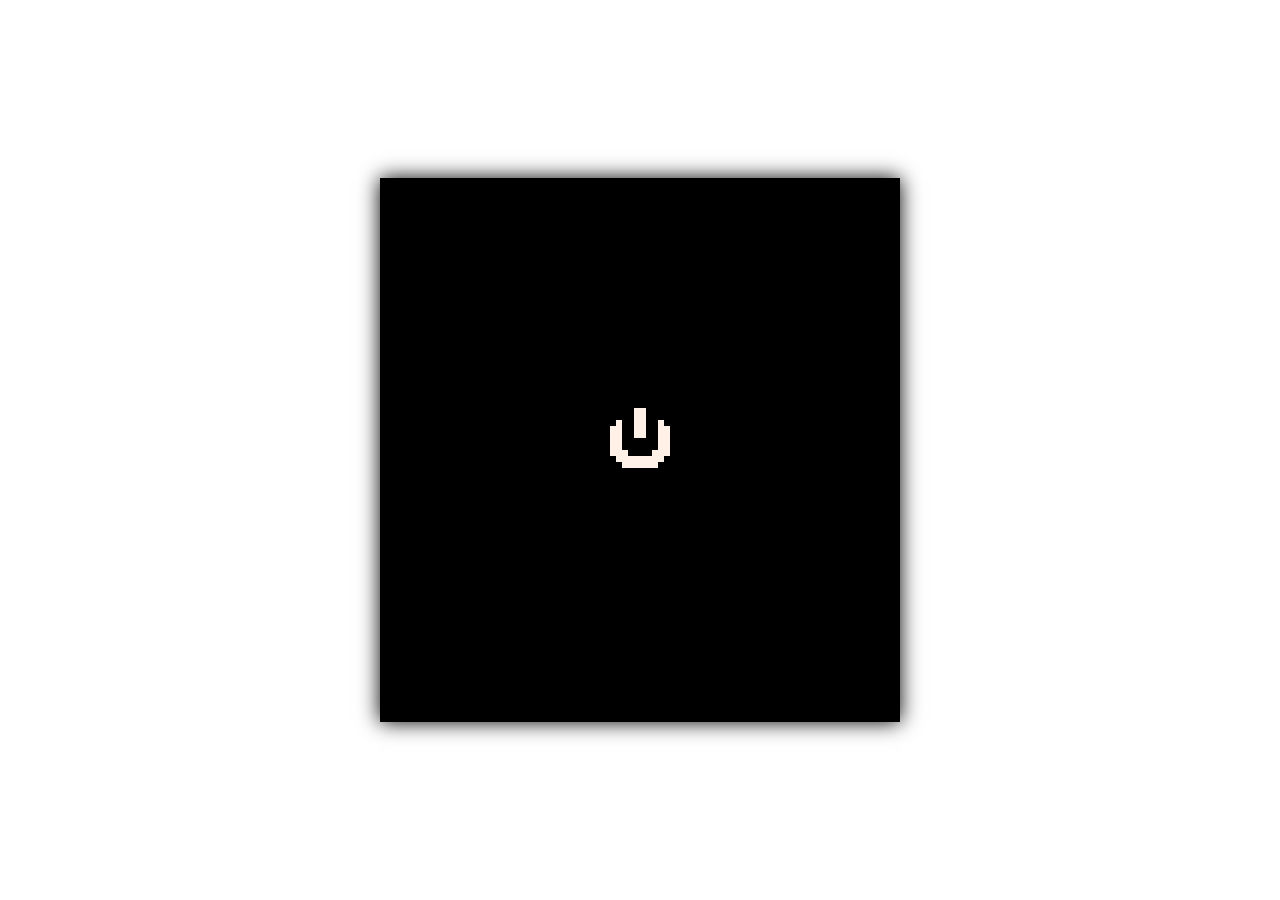
<file: content/gioca/uomo-nudo-con-le-mani-in-tasca/index.html.back.html>
﻿<html>
	<head>
		<meta charset="utf-8">
		<meta http-equiv="X-UA-Compatible" content="IE=edge">
		<title>PICO-8 Cartridge</title>
		<meta name="description" content="">
		<meta name="viewport" content="initial-scale=1, maximum-scale=1, user-scalable=no">

<STYLE TYPE="text/css">
<!--
canvas#canvas {}

.pico8_el {
	box-sizing:border-box;
	float:center;
	width:19.3%;
	display:inline-block;
	padding:4px;
	text-align:center;
	color:#FFF1E8;
	background-color:#83769c;
	font-family:verdana;
	font-size:11px;
	cursor:pointer;
	cursor:hand;
	white-space:nowrap;
	overflow:hidden;
	text-overflow:ellipsis;
	vertical-align:middle;
}

.pico8_el:hover{
	background-color:#FF77A8;
}

.center{
	text-align:center;
	/* Safari, Opera, and Chrome */
	display:-webkit-box;
	-webkit-box-pack:center;
	-webkit-box-align:center;
	/* Firefox */
	display:-moz-box;
	-moz-box-pack:center;
	-moz-box-align:center;
	/* Internet Explorer 10 */
	display:-ms-flexbox;
	-ms-flex-pack:center;
	-ms-flex-align:center;

	margin:0 0;
	border:0px;
}

.plate{
	visibility:hidden; /*for graceful loading*/
	background-color:#000;
	border:4px solid #000;
	box-sizing:content-box;
	box-shadow:0px 0px 20px #000;

	-webkit-user-select:none; /* Chrome, Opera, Safari */
	-moz-user-select:none; /* Firefox 2+ */
	-ms-user-select:none; /* IE 10+ */
	user-select:none; /* Standard syntax */
	user-drag:none;
	-webkit-user-drag:none;
}

canvas{
	cursor:none;
	outline:none;
}

.menubar{
	box-sizing:border-box;
	background-color:#000;
    border-style:solid;
    border-width:4px 0px 0px 0px;
	border-color:#000;
	visibility:hidden;

	display:flex;
    align-items:stretch;
    justify-content:space-between;
    width:100%;
    margin:0;
    padding:0;
}

.startbutton{
	position:absolute;
	left:0; right:0;
	top:0; bottom:0;
	margin-left:auto; margin-right:auto;
	margin-top:auto; margin-bottom:auto;
	width:96px; height:96px;
	cursor:pointer;
	cursor:hand;
}

.pixels{
	image-rendering:optimizeSpeed;
	image-rendering:-moz-crisp-edges;
	image-rendering:-webkit-optimize-contrast;
	image-rendering:optimize-contrast;
	image-rendering:pixelated;
	-ms-interpolation-mode:nearest-neighbor;
}

-->
</STYLE>

</head>

<body class=center style="height:100%;border:0px;overflow:hidden;" leftmargin=0 topmargin=0> <!-- margins for chrome (defaults on 8) -->

	<div id="plate" class=plate oncontextmenu="return false;">

	<!-- the itch app messes with the first found canvas -->
	<canvas id="dummy4itchapp" style="position:absolute;visibility:hidden;width:0;height:0;"></canvas>

	<div id="frame" class=center style="visibility:hidden;"> <!-- firefox can't resize a fullscreen canvas (?)-->
	<canvas class="emscripten pixels" id="canvas" oncontextmenu="event.preventDefault()" tabindex="1"></canvas>
	</div>

	<div id="start" class="startbutton pixels" onclick="loadCart();">
	<img alt="START" height=72 src="[data-uri]"/>
	</div>

	<center>
	<div id="menubar" class=menubar>

		<div class=pico8_el onclick="Module.pico8Reset();">
		<img alt="Reset" height=12 src="[data-uri]"/>
		</div>

		<div class=pico8_el onclick="Module.pico8TogglePaused();">
		<img alt="Pause" height=12 src="[data-uri]"/>
		</div>

		<div class=pico8_el onclick="toggleFullscreen();">
		<img alt="Fullscreen" height=12 src="[data-uri]"/>
		</div>

		<div class=pico8_el onclick="Module.pico8ToggleSound();">
		<img alt="Toggle Sound" height=12 src="[data-uri]"/>
		</div>

		<a class=pico8_el target="_new" href="http://www.lexaloffle.com/bbs/?cat=7&sub=2" >
		<img  alt="More Carts" height=12 src="[data-uri]"/>
		</a>

	</div>
	</center>

	</div>

</body></html>

<script type="text/javascript">

	var autoresize=false; // enables autoresize. duh.
	var autoplay=true; // enables autoplay when possible.

	var canvas = document.getElementById("canvas");
	var plate = document.getElementById("plate");

	// show Emscripten environment where the canvas is
	// arguments are passed to PICO-8

	var Module = {};
	Module.canvas = canvas;

	/*
		// When pico8_buttons is defined, PICO-8 takes each int to be a live bitfield
		// representing the state of each player's buttons

		var pico8_buttons = [0, 0, 0, 0, 0, 0, 0, 0]; // max 8 players
		pico8_buttons[0] = 2 | 16; // example:player 0, RIGHT and Z held down

		// when pico8_gpio is defined, reading and writing to gpio pins will
		// read and write to these values
		var pico8_gpio = new Array(128);
	*/

	// key blocker. prevent cursor keys from scrolling page while playing cart.

	function onKeyDown_blocker(event) {
		event = event || window.event;
		var o = document.activeElement;
		if (!o || o == document.body || o.tagName == "canvas" || o.tagName == "CANVAS")
		{
			if ([9, 32, 37, 38, 39, 40].indexOf(event.keyCode) > -1)
			{
				if (event.preventDefault) event.preventDefault();
			}
		}
	}

	document.addEventListener('keydown', onKeyDown_blocker, false);

	//------------------------- RESIZE

	function resizeCanvas()
	{
		var csize=512;
		var width=window.innerWidth,height=window.innerHeight;
		var fs=(document.fullscreenElement || document.mozFullScreenElement || document.webkitIsFullScreen || document.msFullscreenElement);
		if (autoresize || fs)
		{
			if (!fs) height-=32; //keep room for buttons
			csize=Math.max(128,Math.min(Math.floor(width/128)*128,Math.floor(height/128)*128));
		}

		plate.style.visibility="visible";//graceful resizing on load
		plate.style.width=csize; // otherwise larger buttons but black side bars with autoresize (stylish?)
		canvas.style.width = csize;
		canvas.style.height = csize;
		window.focus();
	}

	window.addEventListener('load', resizeCanvas, false);
	window.addEventListener('resize', resizeCanvas, false);
	window.addEventListener('orientationchange', resizeCanvas, false);
	window.addEventListener('fullscreenchange', resizeCanvas, false);
	window.addEventListener('webkitfullscreenchange', resizeCanvas, false);//for itch.app

	//------------------------- FULLSCREEN

	function toggleFullscreen()
	{
		var frame = document.getElementById("frame");//firefox won't resize a fullscreen canvas, so let's fullscreen its frame instead

		if (document.fullscreenElement || document.mozFullScreenElement || document.webkitIsFullScreen || document.msFullscreenElement)
		{//exit fs
			frame.cancelFullscreen = frame.cancelFullscreen || frame.mozCancelFullScreen || frame.webkitCancelFullScreen;
			frame.cancelFullscreen();
		}
		else
		{//enter fs
			frame.requestFullscreen = frame.requestFullscreen || frame.mozRequestFullScreen || frame.webkitRequestFullScreen;
			frame.requestFullscreen();
		}
	}

	// ==========================================================================================
	// krajzeg's gamepad support:https://github.com/krajzeg/pico8gamepad/
	// ==========================================================================================
	// ====== [CONFIGURATION] - tailor to your specific needs

	// How many PICO-8 players to support?
	// - if set to 1, all connected controllers will control PICO-8 player 1
	// - if set to 2, controller #0 will control player 1, controller #2 - player 2, controller #3 - player 1, and so on
	// - higher numbers will distribute the controls among the players in the same way
	var supportedPlayers = 2;

	// These flags control whether or not different types of buttons should
	// be mapped to PICO-8 O and X buttons.
	var mapFaceButtons = true;
	var mapShoulderButtons = true;
	var mapTriggerButtons = false;
	var mapStickButtons = false;

	// How far you have to pull an analog stick before it register as a PICO-8 d-pad direction
	var stickDeadzone = 0.4;

	// ====== [IMPLEMENTATION]

	// Array through which we'll communicate with PICO-8.
	var pico8_buttons = [0,0,0,0,0,0,0,0];

	// Start polling gamepads (if supported by browser)
	if (navigator.getGamepads)
		requestAnimationFrame(updateGamepads);

	// Workhorse function, updates pico8_buttons once per frame.
	function updateGamepads() {
	  var gamepads = navigator.getGamepads ? navigator.getGamepads() :[];
	  // Reset the array.
	  for (var p = 0; p < supportedPlayers; p++)
		pico8_buttons[p] = 0;
	  // Gather input from all known gamepads.
	  for (var i = 0; i < gamepads.length; i++) {
		var gp = gamepads[i];
		if (!gp || !gp.connected) continue;

		// which player is this assigned to?
		var player = i % supportedPlayers;

		var bitmask = 0;
		// directions (from axes or d-pad "buttons")
		bitmask |= (axis(gp,0) < -stickDeadzone || axis(gp,2) < -stickDeadzone || btn(gp,14)) ? 1 :0;  // left
		bitmask |= (axis(gp,0) > +stickDeadzone || axis(gp,2) > +stickDeadzone || btn(gp,15)) ? 2 :0; // right
		bitmask |= (axis(gp,1) < -stickDeadzone || axis(gp,3) < -stickDeadzone || btn(gp,12)) ? 4 :0;  // up
		bitmask |= (axis(gp,1) > +stickDeadzone || axis(gp,3) > +stickDeadzone || btn(gp,13)) ? 8 :0; // down
		// O and X buttons
		var pressedO =
			(mapFaceButtons && (btn(gp,0) || btn(gp,2))) ||
			(mapShoulderButtons && btn(gp,5)) ||
			(mapTriggerButtons && btn(gp,7)) ||
			(mapStickButtons && btn(gp,11));
		var pressedX =
			(mapFaceButtons && (btn(gp,1) || btn(gp,3))) ||
			(mapShoulderButtons && btn(gp,4)) ||
			(mapTriggerButtons && btn(gp,6)) ||
			(mapStickButtons && btn(gp,10));
		bitmask |= pressedO ? 16 :0;
		bitmask |= pressedX ? 32 :0;
		// update array for the player (keeping any info from previous controllers)
		pico8_buttons[player] |= bitmask;
		// pause button is a bit different - PICO-8 only respects the 6th bit on the first player's input
		// we allow all controllers to influence it, regardless of number of players
		pico8_buttons[0] |= (btn(gp,8) || btn(gp,9)) ? 64 :0;
	  }

	  requestAnimationFrame(updateGamepads);
	}

	// Helpers for accessing gamepad
	function axis(gp,n) { return gp.axes[n] || 0.0; }
	function btn(gp,b) { return gp.buttons[b] ? gp.buttons[b].pressed :false; }

	// ==========================================================================================
	// chrome autoplay policy may2018
	// ==========================================================================================

	var cartLoaded=false;

	function loadCart()
	{
		if (cartLoaded) return;
		document.getElementById("start").style.visibility="hidden";
		document.getElementById("frame").style.visibility="visible";

		var script = document.createElement('script');
		script.type='text/javascript';
		script.async=true;
		script.src="uomo_nudo.js";

		var loadFunction = function ()
		{
			cartLoaded=true;
			document.getElementById("menubar").style.visibility="visible";
			resizeCanvas();
		}
		script.onload = loadFunction;
		script.onreadystatechange = loadFunction;

		var s = document.getElementsByTagName('script')[0];
		s.parentNode.insertBefore(script,s);
	};

	if (autoplay)
	{
		var context = new AudioContext();
		context.onstatechange = function ()
		{
			if (context.state=='running')
			{
				loadCart();
				context.close();
			}
		};
	}

</script>
</file>
